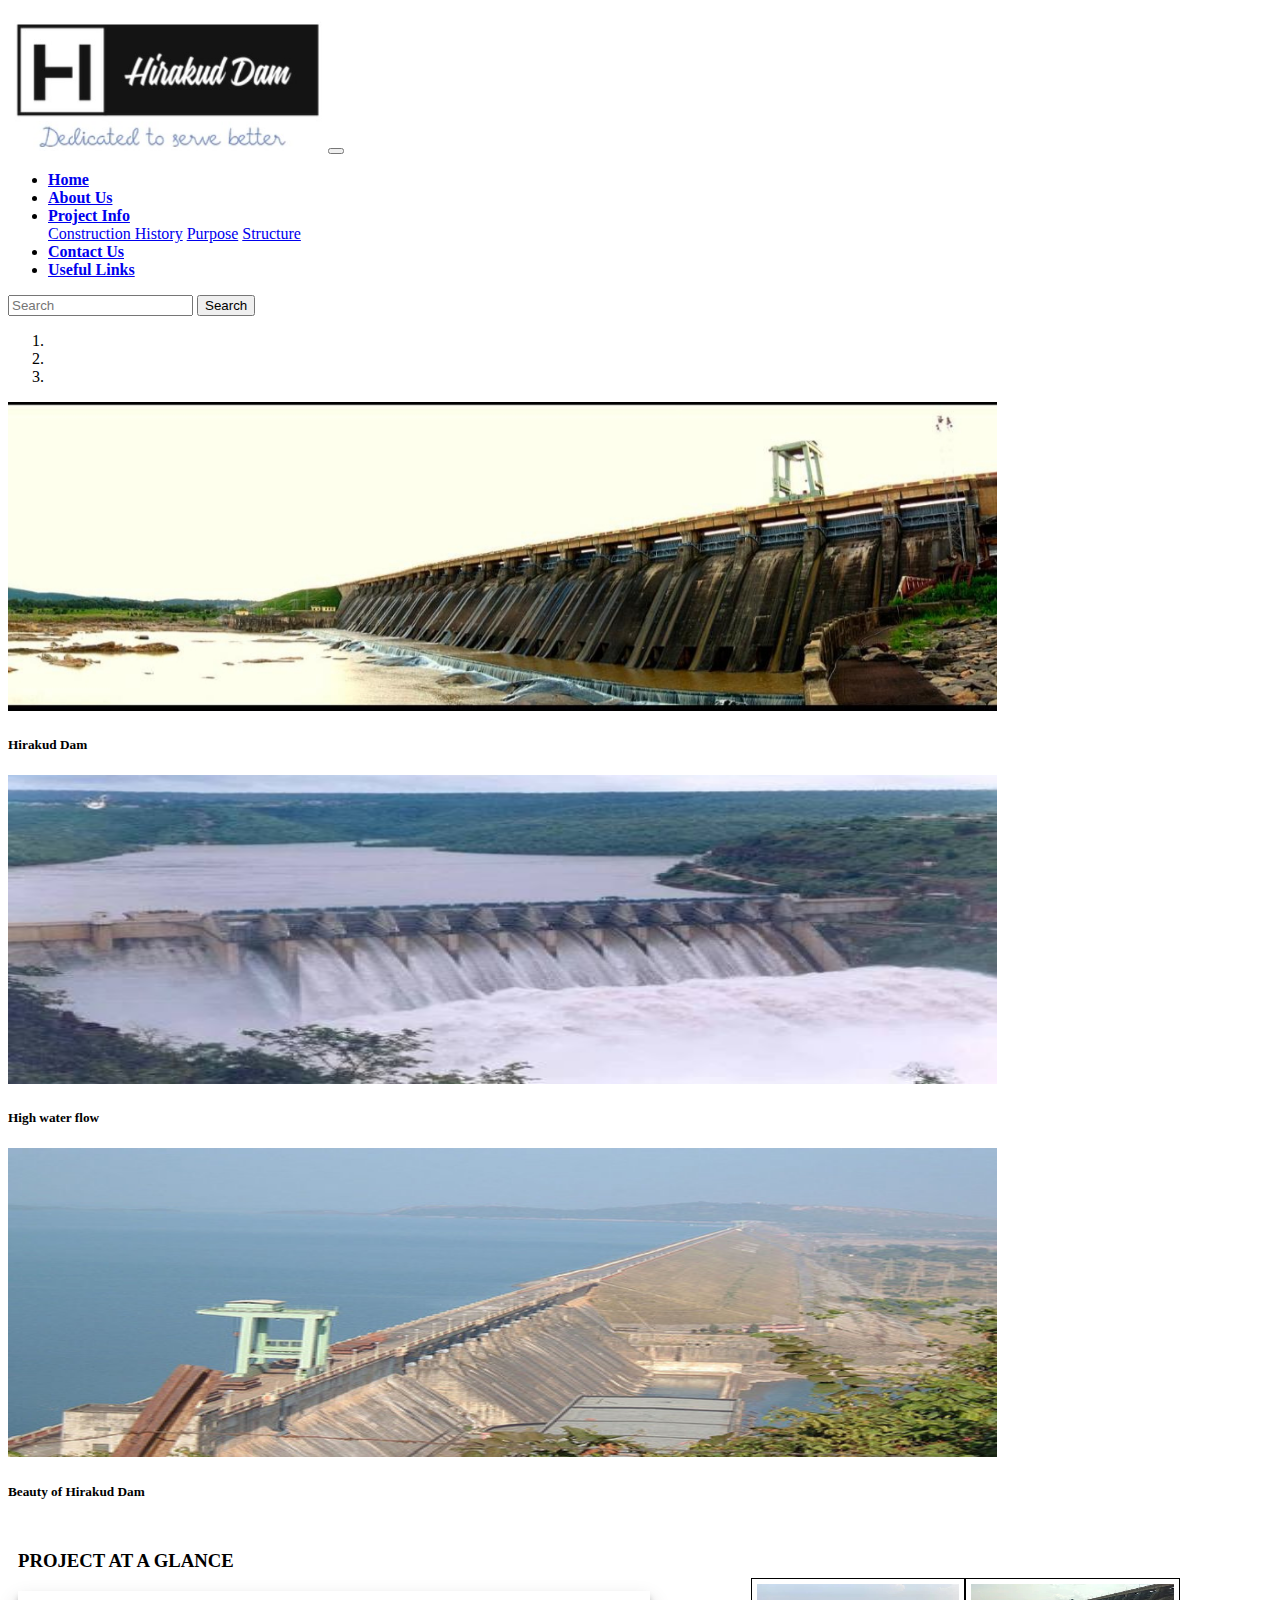
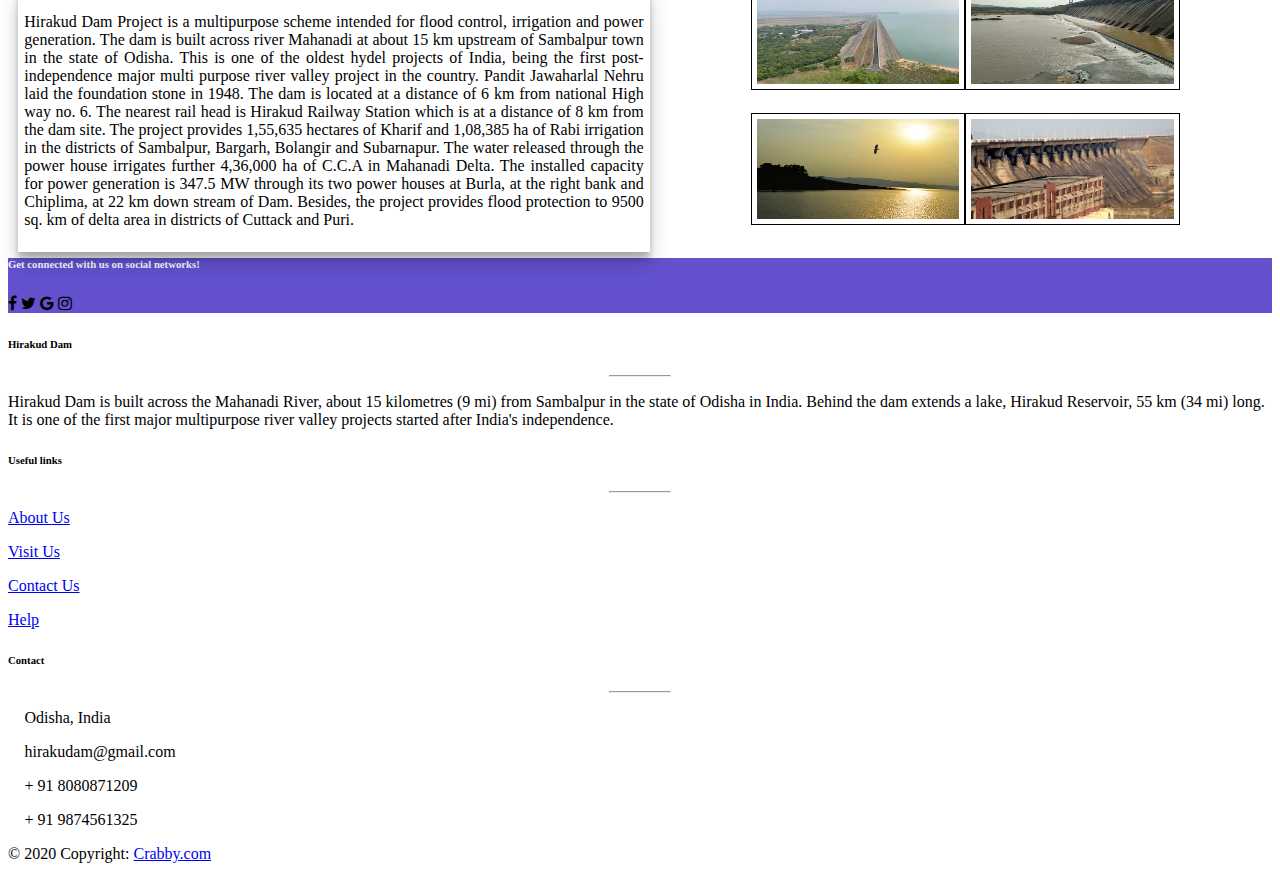
<file: index.html>
<!DOCTYPE html>
 <html lang="en">
    <head>
        <meta charset="UTF-8">
        <meta name="viewport" content="width=device-width, initial-scale=1.0">
        <title>Final Project</title>
        <link rel="stylesheet" href="css/style.css">
        <link rel="stylesheet" href="https://stackpath.bootstrapcdn.com/bootstrap/4.5.0/css/bootstrap.min.css" integrity="sha384-9aIt2nRpC12Uk9gS9baDl411NQApFmC26EwAOH8WgZl5MYYxFfc+NcPb1dKGj7Sk" crossorigin="anonymous">
        <script src="https://code.jquery.com/jquery-3.5.1.slim.min.js" integrity="sha384-DfXdz2htPH0lsSSs5nCTpuj/zy4C+OGpamoFVy38MVBnE+IbbVYUew+OrCXaRkfj" crossorigin="anonymous"></script>
        <script src="https://cdn.jsdelivr.net/npm/popper.js@1.16.0/dist/umd/popper.min.js" integrity="sha384-Q6E9RHvbIyZFJoft+2mJbHaEWldlvI9IOYy5n3zV9zzTtmI3UksdQRVvoxMfooAo" crossorigin="anonymous"></script>
        <script src="https://stackpath.bootstrapcdn.com/bootstrap/4.5.0/js/bootstrap.min.js" integrity="sha384-OgVRvuATP1z7JjHLkuOU7Xw704+h835Lr+6QL9UvYjZE3Ipu6Tp75j7Bh/kR0JKI" crossorigin="anonymous"></script>
        <link rel="stylesheet" href="https://stackpath.bootstrapcdn.com/font-awesome/4.7.0/css/font-awesome.min.css" integrity="sha384-wvfXpqpZZVQGK6TAh5PVlGOfQNHSoD2xbE+QkPxCAFlNEevoEH3Sl0sibVcOQVnN" crossorigin="anonymous">
        <link rel="stylesheet" href="https://cdnjs.cloudflare.com/ajax/libs/font-awesome/4.7.0/css/font-awesome.min.css"> 
        

    <body>    
    <!--     Navigation Bar  -->

        <header id="nav-bar">
            <nav class="navbar fixed-top navbar-expand-lg navbar-dark bg-dark">
            <a class="navbar-brand" href="#"><img src="Images/Logo.jpg " width="50%"/></a>
            <button class="navbar-toggler" type="button" data-toggle="collapse" data-target="#navbarSupportedContent" aria-controls="navbarSupportedContent" aria-expanded="false" aria-label="Toggle navigation">
            <span class="navbar-toggler-icon"></span>
            </button>

            <div class="collapse navbar-collapse" id="navbarSupportedContent">
            <ul class="navbar-nav mr-auto">
            <li class="nav-item active">
                <a class="nav-link" href="index.html">Home <span class="sr-only">(current)</span></a>
            </li>
            <li class="nav-item">
                <a class="nav-link" href="AboutUs.html">About Us</a>
            </li>
            <li class="nav-item dropdown">
                <a class="nav-link dropdown-toggle" href="#" id="navbarDropdown" role="button" data-toggle="dropdown" aria-haspopup="true" aria-expanded="false">
                Project Info
                </a>
                <div class="dropdown-menu" aria-labelledby="navbarDropdown">
                <a class="dropdown-item" href="construction.html">Construction History</a>
                <a class="dropdown-item" href="purpose.html">Purpose</a>
                <a class="dropdown-item" href="structure.html">Structure</a>

                </div>
            </li>
            <li class="nav-item">
                  <a class="nav-link" href="Contact Us.html">Contact Us</a>
            </li>
             <li class="nav-item">
                  <a class="nav-link" href="links.html">Useful Links</a>
            </li>
            </ul>
            <form class="form-inline my-2 my-lg-0">
            <input class="form-control mr-sm-2" type="search" placeholder="Search" aria-label="Search">
            <button class="btn btn-outline-success my-2 my-sm-0" type="submit">Search</button>
            </form>
        </div>
        </nav>
        </header>

        <section id="images">
        <!-- Slider-->
        <div id="slider">
            <div id="headerSlide" class="carousel slide" data-ride="carousel">
                <ol class="carousel-indicators">
                    <li data-target="#headerSlide" data-slide-to="0" class="active"></li>
                    <li data-target="#headerSlide" data-slide-to="1"></li>
                    <li data-target="#headerSlide" data-slide-to="2"></li>
                </ol>
                <div class="carousel-inner">
                    <div class="carousel-item active">
                    <img src="Images/3.jpeg" class="d-block w-100" alt="Hirakud Dam">
                    <div class="carousel-caption d-none d-md-block">
                        <h5>Hirakud Dam</h5>
                       
                    </div>
                    </div>
                    <div class="carousel-item">
                    <img src="Images/2.jpeg" class="d-block w-100" alt="Hirakud Dam front side">
                    <div class="carousel-caption d-none d-md-block">
                        <h5> High water flow</h5>
   
                    </div>
                    </div>
                    <div class="carousel-item">
                    <img src="Images/1.jpeg" class="d-block w-100" alt="Hirakud Dam">
                    <div class="carousel-caption d-none d-md-block">
                        <h5>Beauty of Hirakud Dam</h5>
                     
                    </div>
                    </div>
                </div>
                <a class="carousel-control-prev" href="#headerSlide" role="button" data-slide="prev">
                    <span class="carousel-control-prev-icon" aria-hidden="true"></span>
                    <span class="sr-only">Previous</span>
                </a>
                <a class="carousel-control-next" href="#headerSlide" role="button" data-slide="next">
                    <span class="carousel-control-next-icon" aria-hidden="true"></span>
                    <span class="sr-only">Next</span>
                </a>
                </div>
        </div>
        </section>
        <section id="left">
            <h3>PROJECT AT A GLANCE</h3>
            <div class="para">
            <p style="text-align: justify;" >
                  Hirakud Dam Project is a multipurpose scheme intended for flood control, irrigation and power generation. The dam is built across river Mahanadi at about 15 km upstream of Sambalpur town in the state of Odisha. This is one of the oldest hydel projects of India, being the first post-independence major multi purpose river valley project in the country. Pandit Jawaharlal Nehru laid the foundation stone in 1948. The dam is located at a distance of 6 km from national High way no. 6. The nearest rail head is Hirakud Railway Station which is at a distance of 8 km from the dam site.
    
                  The project provides 1,55,635 hectares of Kharif and 1,08,385 ha of Rabi irrigation in the districts of Sambalpur, Bargarh, Bolangir and Subarnapur. The water released through the power house irrigates further 4,36,000 ha of C.C.A in Mahanadi Delta. The installed capacity for power generation is 347.5 MW through its two power houses at Burla, at the right bank and Chiplima, at 22 km down stream of Dam. Besides, the project provides flood protection to 9500 sq. km of delta area in districts of Cuttack and Puri.
            </p>
            </div>

        </section>
        <section id="right">
        <div id="slider2">
        <img class="scale" src="Images/One.jpeg"alt="Dam"/>
        <div id="align">
        <img class="scale" src="Images/Two.jpeg"alt="Dam"/>
        <img class="scale" src="Images/Three.jpeg"alt="Dam"/>
        <img class="scale" src="Images/Four.jpeg"alt="Dam"/>
        </div>
        </section>
        
       <!-- Footer -->
<footer class="page-footer font-small unique-color-dark">

  <div style="background-color: #6351ce;">
    <div class="container">

      <!-- Grid row-->
      <div class="row py-4 d-flex align-items-center">

        <!-- Grid column -->
        <div class="col-md-6 col-lg-5 text-center text-md-left mb-4 mb-md-0">
          <h6 class="mb-0">Get connected with us on social networks!</h6>
        </div>
        <!-- Grid column -->

        <!-- Grid column -->
        <div class="col-md-6 col-lg-7 text-center text-md-right">

          <!-- Facebook -->
          <a class="fb-ic">
            <i class="fa fa-facebook-f white-text mr-4"> </i>
          </a>
          <!-- Twitter -->
          <a class="tw-ic">
            <i class="fa fa-twitter white-text mr-4"> </i>
          </a>
          <!-- Google +-->
          <a class="g-ic">
            <i class="fa fa-google white-text mr-4"> </i>
          </a>
        
          <!--Instagram-->
          <a class="ins-ic">
            <i class="fa fa-instagram white-text"> </i>
          </a>

        </div>
        <!-- Grid column -->

      </div>
      <!-- Grid row-->

    </div>
  </div>

  <!-- Footer Links -->
  <div class="container text-center text-md-left mt-5">

    <!-- Grid row -->
    <div class="row mt-3">

      <!-- Grid column -->
      <div class="col-md-3 col-lg-4 col-xl-3 mx-auto mb-4">

        <!-- Content -->
        <h6 class="text-uppercase font-weight-bold">Hirakud Dam</h6>
        <hr class="deep-purple accent-2 mb-4 mt-0 d-inline-block mx-auto" style="width: 60px;">
        <p>Hirakud Dam is built across the Mahanadi River, about 15 kilometres (9 mi) from Sambalpur in the state of Odisha in India. Behind the dam extends a lake, Hirakud Reservoir, 55 km (34 mi) long. It is one of the first major multipurpose river valley projects started after India's independence.</p>

      </div>
      <!-- Grid column -->

      <!-- Grid column -->
   
      <!-- Grid column -->

      <!-- Grid column -->
      <div class="col-md-3 col-lg-2 col-xl-2 mx-auto mb-4">

        <!-- Links -->
        <h6 class="text-uppercase font-weight-bold">Useful links</h6>
        <hr class="deep-purple accent-2 mb-4 mt-0 d-inline-block mx-auto" style="width: 60px;">
        <p>
          <a href="AboutUs.html">About Us</a>
        </p>
        <p>
          <a href="index.html">Visit Us</a>
        </p>
        <p>
          <a href="Contact Us.html">Contact Us</a>
        </p>
        <p>
          <a href="#!">Help</a>
        </p>

      </div>
      <!-- Grid column -->

      <!-- Grid column -->
      <div class="col-md-4 col-lg-3 col-xl-3 mx-auto mb-md-0 mb-4">

        <!-- Links -->
        <h6 class="text-uppercase font-weight-bold">Contact</h6>
        <hr class="deep-purple accent-2 mb-4 mt-0 d-inline-block mx-auto" style="width: 60px;">
        <p>
          <i class="fas fa-home mr-3"></i> Odisha, India</p>
        <p>
          <i class="fas fa-envelope mr-3"></i> hirakudam@gmail.com</p>
        <p>
          <i class="fas fa-phone mr-3"></i> + 91 8080871209</p>
        <p>
          <i class="fas fa-print mr-3"></i> + 91 9874561325</p>

      </div>
      <!-- Grid column -->

    </div>
    <!-- Grid row -->

  </div>
  <!-- Footer Links -->

  <!-- Copyright -->
  <div class="footer-copyright text-center py-3">© 2020 Copyright:
    <a href="#"> Crabby.com</a>
  </div>
  <!-- Copyright -->

</footer>
<!-- Footer -->
    </body>
   
</html>
</file>
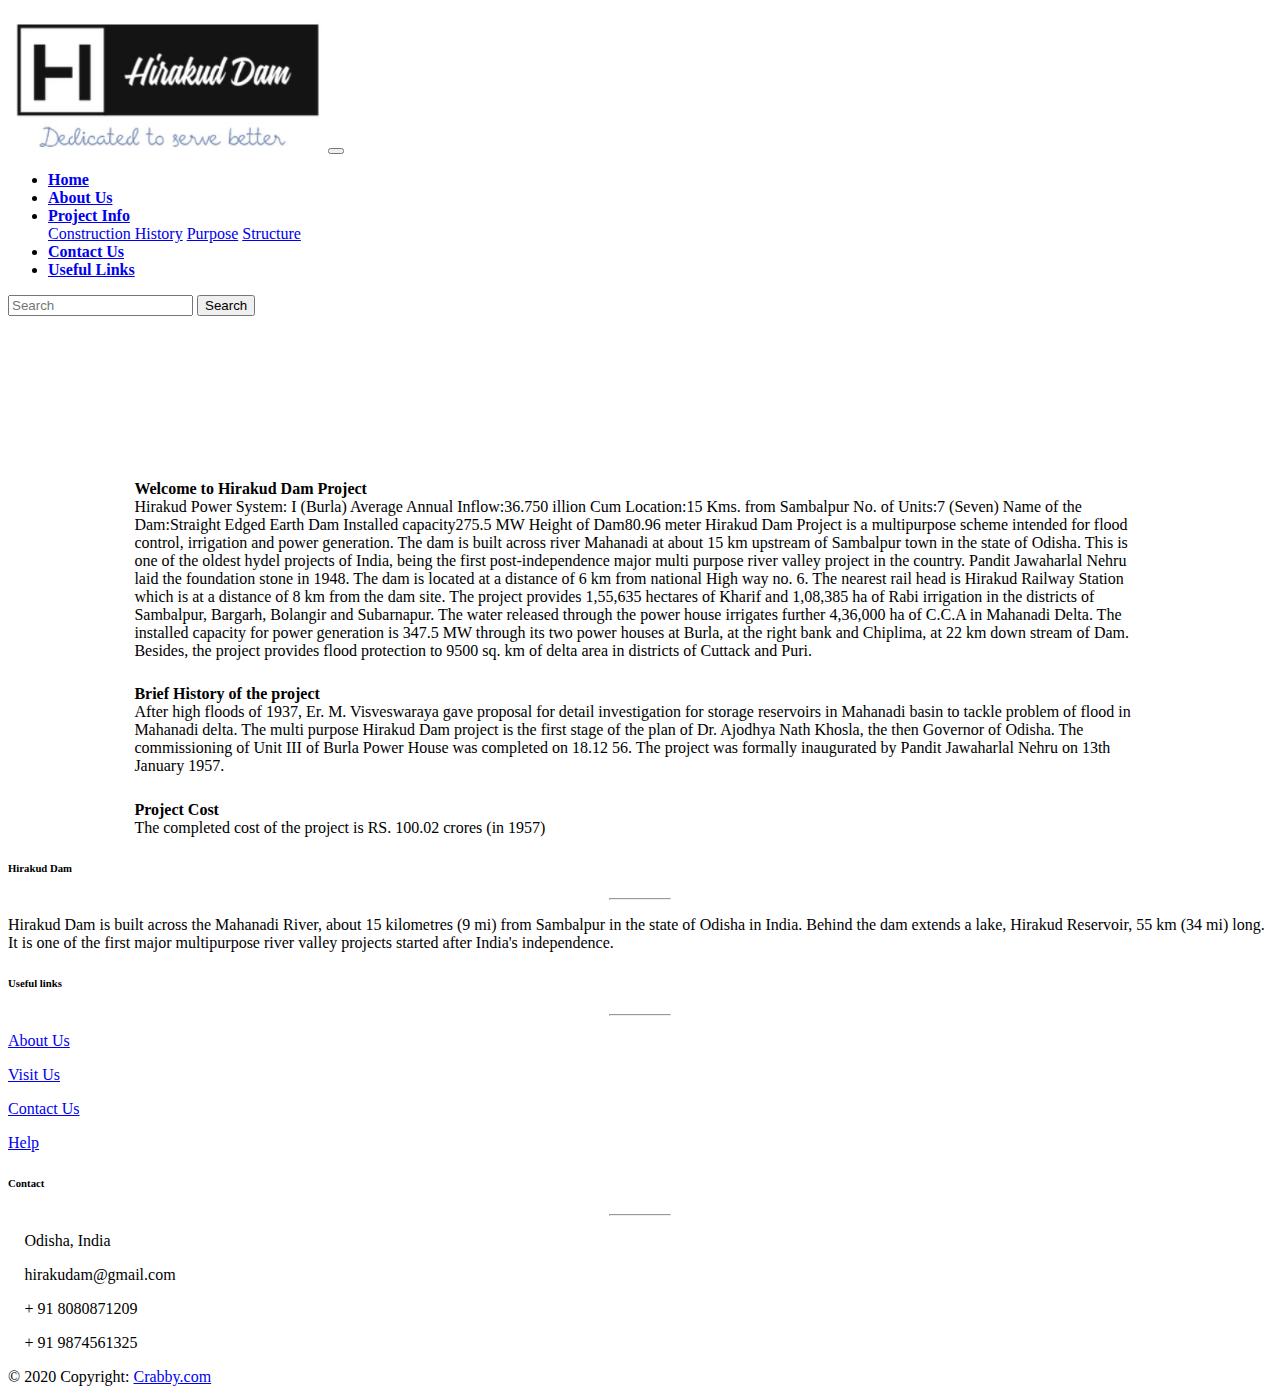
<file: AboutUs.html>
<!DOCTYPE html>
 <html lang="en">
    <head>
        <meta charset="UTF-8">
        <meta name="viewport" content="width=device-width, initial-scale=1.0">
        <title>Final Project</title>
        <link rel="stylesheet" href="css/style.css">
        <link rel="stylesheet" href="https://stackpath.bootstrapcdn.com/bootstrap/4.5.0/css/bootstrap.min.css" integrity="sha384-9aIt2nRpC12Uk9gS9baDl411NQApFmC26EwAOH8WgZl5MYYxFfc+NcPb1dKGj7Sk" crossorigin="anonymous">
        <script src="https://code.jquery.com/jquery-3.5.1.slim.min.js" integrity="sha384-DfXdz2htPH0lsSSs5nCTpuj/zy4C+OGpamoFVy38MVBnE+IbbVYUew+OrCXaRkfj" crossorigin="anonymous"></script>
        <script src="https://cdn.jsdelivr.net/npm/popper.js@1.16.0/dist/umd/popper.min.js" integrity="sha384-Q6E9RHvbIyZFJoft+2mJbHaEWldlvI9IOYy5n3zV9zzTtmI3UksdQRVvoxMfooAo" crossorigin="anonymous"></script>
        <script src="https://stackpath.bootstrapcdn.com/bootstrap/4.5.0/js/bootstrap.min.js" integrity="sha384-OgVRvuATP1z7JjHLkuOU7Xw704+h835Lr+6QL9UvYjZE3Ipu6Tp75j7Bh/kR0JKI" crossorigin="anonymous"></script>
        <link rel="stylesheet" href="https://stackpath.bootstrapcdn.com/font-awesome/4.7.0/css/font-awesome.min.css" integrity="sha384-wvfXpqpZZVQGK6TAh5PVlGOfQNHSoD2xbE+QkPxCAFlNEevoEH3Sl0sibVcOQVnN" crossorigin="anonymous">
        <link rel="stylesheet" href="https://cdnjs.cloudflare.com/ajax/libs/font-awesome/4.7.0/css/font-awesome.min.css">
      
    <body>    
    <!--     Navigation Bar  -->

        <header id="nav-bar">
            <nav class="navbar fixed-top navbar-expand-lg navbar-dark bg-dark">
            <a class="navbar-brand" href="#"><img src="Images/Logo.jpg " width="50%"/></a>
            <button class="navbar-toggler" type="button" data-toggle="collapse" data-target="#navbarSupportedContent" aria-controls="navbarSupportedContent" aria-expanded="false" aria-label="Toggle navigation">
            <span class="navbar-toggler-icon"></span>
            </button>

            <div class="collapse navbar-collapse" id="navbarSupportedContent">
            <ul class="navbar-nav mr-auto">
            <li class="nav-item ">
                <a class="nav-link" href="index.html">Home </a>
            </li>
            <li class="nav-item">
                <a class="nav-link active" href="AboutUs.html">About Us</a>
            </li>
            <li class="nav-item  dropdown">
                <a class="nav-link dropdown-toggle" href="#" id="navbarDropdown" role="button" data-toggle="dropdown" aria-haspopup="true" aria-expanded="false">
                Project Info
                </a>
                <div class="dropdown-menu" aria-labelledby="navbarDropdown">
                <a class="dropdown-item" href="construction.html">Construction History</a>
                <a class="dropdown-item" href="purpose.html">Purpose</a>
                <a class="dropdown-item" href="structure.html">Structure</a>

                </div>
            </li>
            <li class="nav-item">
                  <a class="nav-link" href="Contact Us.html">Contact Us</a>
            </li>
             <li class="nav-item">
                  <a class="nav-link " href="links.html">Useful Links</a>
            </li>
            </ul>
            <form class="form-inline my-2 my-lg-0">
            <input class="form-control mr-sm-2" type="search" placeholder="Search" aria-label="Search">
            <button class="btn btn-outline-success my-2 my-sm-0" type="submit">Search</button>
            </form>
        </div>
        </nav>
        </header>
        
        <p id="ali" >
            <b>Welcome to Hirakud Dam Project</b><br>
            Hirakud Power System: I (Burla)
            Average Annual Inflow:36.750 illion Cum
            Location:15 Kms. from Sambalpur
            No. of Units:7 (Seven)
            Name of the Dam:Straight Edged Earth Dam 
            Installed capacity275.5 MW
            Height of Dam80.96 meter
            Hirakud Dam Project is a multipurpose scheme intended for flood control, irrigation and power generation. The dam is built across river Mahanadi at about 15 km upstream of Sambalpur town in the state of Odisha. This is one of the oldest hydel projects of India, being the first post-independence major multi purpose river valley project in the country. Pandit Jawaharlal Nehru laid the foundation stone in 1948. The dam is located at a distance of 6 km from national High way no. 6. The nearest rail head is Hirakud Railway Station which is at a distance of 8 km from the dam site.

            The project provides 1,55,635 hectares of Kharif and 1,08,385 ha of Rabi irrigation in the districts of Sambalpur, Bargarh, Bolangir and Subarnapur. The water released through the power house irrigates further 4,36,000 ha of C.C.A in Mahanadi Delta. The installed capacity for power generation is 347.5 MW through its two power houses at Burla, at the right bank and Chiplima, at 22 km down stream of Dam. Besides, the project provides flood protection to 9500 sq. km of delta area in districts of Cuttack and Puri.
            </p>
            <p id="allli">
            <b>Brief History of the project</b><br>

            After high floods of 1937, Er. M. Visveswaraya gave proposal for detail investigation for storage reservoirs in Mahanadi basin to tackle problem of flood in Mahanadi delta. The multi purpose Hirakud Dam project is the first stage of the plan of Dr. Ajodhya Nath Khosla, the then Governor of Odisha. The commissioning of Unit III of Burla Power House was completed on 18.12 56. The project was formally inaugurated by Pandit Jawaharlal Nehru on 13th January 1957.
            </p>

            <p id="alli">
            <b>Project Cost</b><br>
            The completed cost of the project is RS. 100.02 crores (in 1957)
        </p>
       
        <!-- Footer Links -->
  <div class="container text-center text-md-left mt-5">

    <!-- Grid row -->
    <div class="row mt-3">

      <!-- Grid column -->
      <div class="col-md-3 col-lg-4 col-xl-3 mx-auto mb-4">

        <!-- Content -->
        <h6 class="text-uppercase font-weight-bold">Hirakud Dam</h6>
        <hr class="deep-purple accent-2 mb-4 mt-0 d-inline-block mx-auto" style="width: 60px;">
        <p>Hirakud Dam is built across the Mahanadi River, about 15 kilometres (9 mi) from Sambalpur in the state of Odisha in India. Behind the dam extends a lake, Hirakud Reservoir, 55 km (34 mi) long. It is one of the first major multipurpose river valley projects started after India's independence.</p>

      </div>
      <!-- Grid column -->

      <!-- Grid column -->
   
      <!-- Grid column -->

      <!-- Grid column -->
      <div class="col-md-3 col-lg-2 col-xl-2 mx-auto mb-4">

        <!-- Links -->
        <h6 class="text-uppercase font-weight-bold">Useful links</h6>
        <hr class="deep-purple accent-2 mb-4 mt-0 d-inline-block mx-auto" style="width: 60px;">
        <p>
          <a href="#!">About Us</a>
        </p>
        <p>
          <a href="index.html">Visit Us</a>
        </p>
        <p>
          <a href="Contact Us.html">Contact Us</a>
        </p>
        <p>
          <a href="#!">Help</a>
        </p>

      </div>
      <!-- Grid column -->

      <!-- Grid column -->
      <div class="col-md-4 col-lg-3 col-xl-3 mx-auto mb-md-0 mb-4">

        <!-- Links -->
        <h6 class="text-uppercase font-weight-bold">Contact</h6>
        <hr class="deep-purple accent-2 mb-4 mt-0 d-inline-block mx-auto" style="width: 60px;">
        <p>
          <i class="fas fa-home mr-3"></i> Odisha, India</p>
        <p>
          <i class="fas fa-envelope mr-3"></i> hirakudam@gmail.com</p>
        <p>
          <i class="fas fa-phone mr-3"></i> + 91 8080871209</p>
        <p>
          <i class="fas fa-print mr-3"></i> + 91 9874561325</p>

      </div>
      <!-- Grid column -->

    </div>
    <!-- Grid row -->

  </div>
  <!-- Footer Links -->

  <!-- Copyright -->
  <div class="footer-copyright text-center py-3">© 2020 Copyright:
    <a href="#"> Crabby.com</a>
  </div>
  <!-- Copyright -->

</footer>
<!-- Footer -->
    </body>
   </html>
</file>
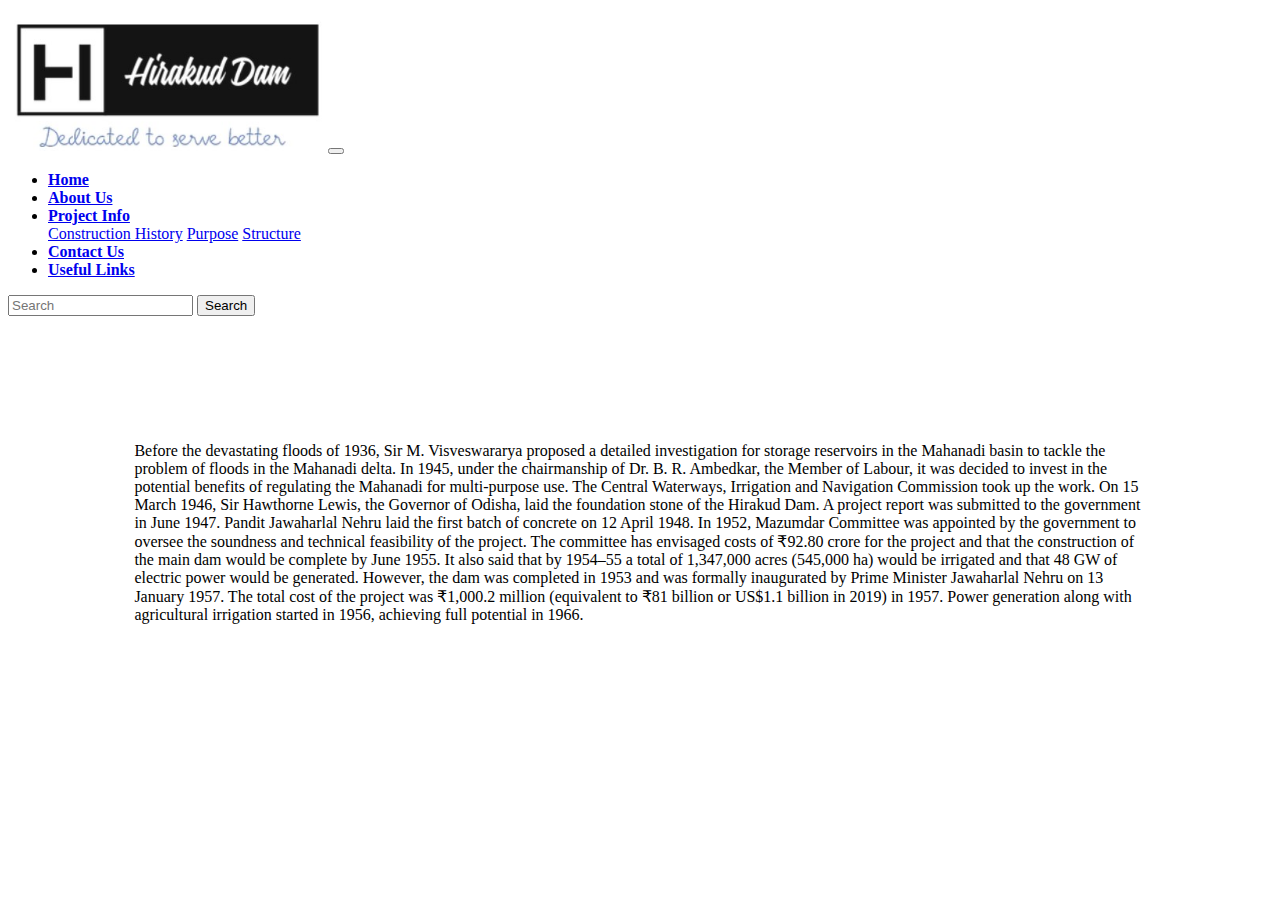
<file: construction.html>
<!DOCTYPE html>
 <html lang="en">
    <head>
        <meta charset="UTF-8">
        <meta name="viewport" content="width=device-width, initial-scale=1.0">
        <title>Final Project</title>
        <link rel="stylesheet" href="css/style.css">
        <link rel="stylesheet" href="https://stackpath.bootstrapcdn.com/bootstrap/4.5.0/css/bootstrap.min.css" integrity="sha384-9aIt2nRpC12Uk9gS9baDl411NQApFmC26EwAOH8WgZl5MYYxFfc+NcPb1dKGj7Sk" crossorigin="anonymous">
        <script src="https://code.jquery.com/jquery-3.5.1.slim.min.js" integrity="sha384-DfXdz2htPH0lsSSs5nCTpuj/zy4C+OGpamoFVy38MVBnE+IbbVYUew+OrCXaRkfj" crossorigin="anonymous"></script>
        <script src="https://cdn.jsdelivr.net/npm/popper.js@1.16.0/dist/umd/popper.min.js" integrity="sha384-Q6E9RHvbIyZFJoft+2mJbHaEWldlvI9IOYy5n3zV9zzTtmI3UksdQRVvoxMfooAo" crossorigin="anonymous"></script>
        <script src="https://stackpath.bootstrapcdn.com/bootstrap/4.5.0/js/bootstrap.min.js" integrity="sha384-OgVRvuATP1z7JjHLkuOU7Xw704+h835Lr+6QL9UvYjZE3Ipu6Tp75j7Bh/kR0JKI" crossorigin="anonymous"></script>
        <link rel="stylesheet" href="https://stackpath.bootstrapcdn.com/font-awesome/4.7.0/css/font-awesome.min.css" integrity="sha384-wvfXpqpZZVQGK6TAh5PVlGOfQNHSoD2xbE+QkPxCAFlNEevoEH3Sl0sibVcOQVnN" crossorigin="anonymous">
        <link rel="stylesheet" href="https://cdnjs.cloudflare.com/ajax/libs/font-awesome/4.7.0/css/font-awesome.min.css"> 
     
    <body>    
    <!--     Navigation Bar  -->

        <header id="nav-bar">
            <nav class="navbar sticky-top navbar-expand-lg navbar-dark bg-dark">
            <a class="navbar-brand" href="#"><img src="Images/Logo.jpg " width="50%"/></a>
            <button class="navbar-toggler" type="button" data-toggle="collapse" data-target="#navbarSupportedContent" aria-controls="navbarSupportedContent" aria-expanded="false" aria-label="Toggle navigation">
            <span class="navbar-toggler-icon"></span>
            </button>

            <div class="collapse navbar-collapse" id="navbarSupportedContent">
            <ul class="navbar-nav mr-auto">
            <li class="nav-item ">
                <a class="nav-link" href="index.html">Home </a>
            </li>
            <li class="nav-item">
                <a class="nav-link" href="AboutUs.html">About Us</a>
            </li>
            <li class="nav-item active dropdown">
                <a class="nav-link dropdown-toggle" href="#" id="navbarDropdown" role="button" data-toggle="dropdown" aria-haspopup="true" aria-expanded="false">
                Project Info
                </a>
                <div class="dropdown-menu" aria-labelledby="navbarDropdown">
                <a class="dropdown-item" href="construction.html">Construction History</a>
                <a class="dropdown-item" href="purpose.html">Purpose</a>
                <a class="dropdown-item" href="structure.html">Structure</a>

                </div>
            </li>
            <li class="nav-item">
                  <a class="nav-link" href="Contact Us.html">Contact Us</a>
            </li>
             <li class="nav-item">
                  <a class="nav-link" href="links.html">Useful Links</a>
            </li>
            </ul>
            <form class="form-inline my-2 my-lg-0">
            <input class="form-control mr-sm-2" type="search" placeholder="Search" aria-label="Search">
            <button class="btn btn-outline-success my-2 my-sm-0" type="submit">Search</button>
            </form>
        </div>
        </nav>
        </header>
        <p id="cen">
        Before the devastating floods of 1936, Sir M. Visveswararya proposed a detailed investigation for storage reservoirs in the Mahanadi basin to tackle the problem of floods in the Mahanadi delta. In 1945, under the chairmanship of Dr. B. R. Ambedkar, the Member of Labour, it was decided to invest in the potential benefits of regulating the Mahanadi for multi-purpose use. The Central Waterways, Irrigation and Navigation Commission took up the work. On 15 March 1946, Sir Hawthorne Lewis, the Governor of Odisha, laid the foundation stone of the Hirakud Dam. A project report was submitted to the government in June 1947. Pandit Jawaharlal Nehru laid the first batch of concrete on 12 April 1948.

        In 1952, Mazumdar Committee was appointed by the government to oversee the soundness and technical feasibility of the project. The committee has envisaged costs of ₹92.80 crore for the project and that the construction of the main dam would be complete by June 1955. It also said that by 1954–55 a total of 1,347,000 acres (545,000 ha) would be irrigated and that 48 GW of electric power would be generated. However, the dam was completed in 1953 and was formally inaugurated by Prime Minister Jawaharlal Nehru on 13 January 1957. The total cost of the project was ₹1,000.2 million (equivalent to ₹81 billion or US$1.1 billion in 2019) in 1957. Power generation along with agricultural irrigation started in 1956, achieving full potential in 1966.
        
        </p>
    </body>
   </html>
</file>
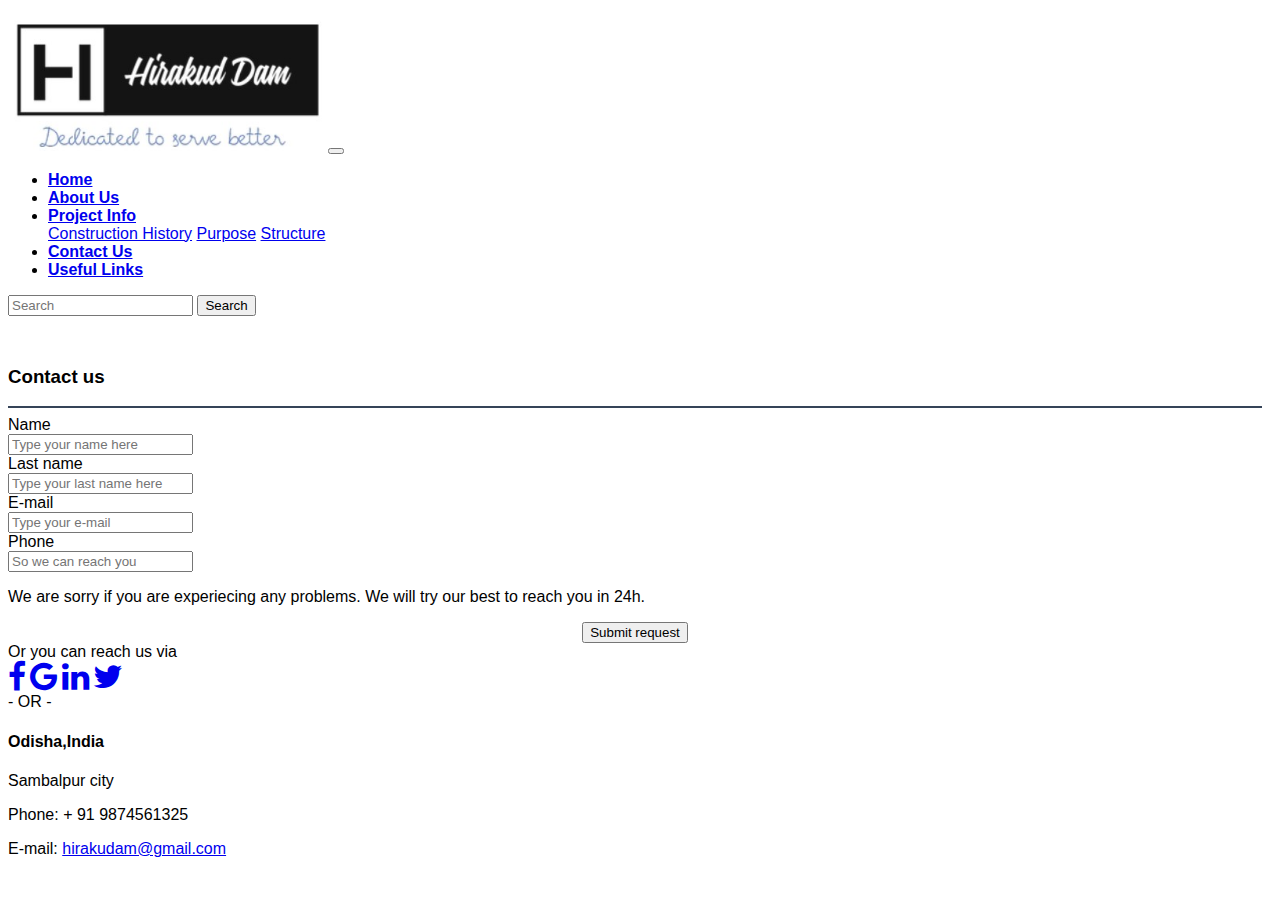
<file: Contact Us.html>
<!DOCTYPE html>
 <html lang="en">
    <head>
        <meta charset="UTF-8">
        <meta name="viewport" content="width=device-width, initial-scale=1.0">
        <title>Final Project</title>
        <link rel="stylesheet" href="css/style.css">
        <link rel="stylesheet" href="https://stackpath.bootstrapcdn.com/bootstrap/4.5.0/css/bootstrap.min.css" integrity="sha384-9aIt2nRpC12Uk9gS9baDl411NQApFmC26EwAOH8WgZl5MYYxFfc+NcPb1dKGj7Sk" crossorigin="anonymous">
        <script src="https://code.jquery.com/jquery-3.5.1.slim.min.js" integrity="sha384-DfXdz2htPH0lsSSs5nCTpuj/zy4C+OGpamoFVy38MVBnE+IbbVYUew+OrCXaRkfj" crossorigin="anonymous"></script>
        <script src="https://cdn.jsdelivr.net/npm/popper.js@1.16.0/dist/umd/popper.min.js" integrity="sha384-Q6E9RHvbIyZFJoft+2mJbHaEWldlvI9IOYy5n3zV9zzTtmI3UksdQRVvoxMfooAo" crossorigin="anonymous"></script>
        <script src="https://stackpath.bootstrapcdn.com/bootstrap/4.5.0/js/bootstrap.min.js" integrity="sha384-OgVRvuATP1z7JjHLkuOU7Xw704+h835Lr+6QL9UvYjZE3Ipu6Tp75j7Bh/kR0JKI" crossorigin="anonymous"></script>
        <link rel="stylesheet" href="https://stackpath.bootstrapcdn.com/font-awesome/4.7.0/css/font-awesome.min.css" integrity="sha384-wvfXpqpZZVQGK6TAh5PVlGOfQNHSoD2xbE+QkPxCAFlNEevoEH3Sl0sibVcOQVnN" crossorigin="anonymous">
        <link rel="stylesheet" href="https://cdnjs.cloudflare.com/ajax/libs/font-awesome/4.7.0/css/font-awesome.min.css">
          <style> 
            body {
                font-family: 'PT Sans', sans-serif;
            }

            .container-fluid {
                background: url("http://prepbootstrap.com/Content/images/shared/misc/contact-us.png");
                background-repeat: no-repeat;
                background-size: cover;
                min-height: 100%;
            }

            hr {
                border: 1px solid #354458;
            }

            .panel {
                margin-top: 50px;
                margin-right: 10px;
            }

            .col-md-8 > button {
                display: block;
                margin: auto;
            }

            .social > a {
                width: 100%;
            }
        </style>
    </head>
    <body>

        
        <header id="nav-bar">
            <nav class="navbar sticky-top navbar-expand-lg navbar-dark bg-dark">
            <a class="navbar-brand" href="#"><img src="Images/Logo.jpg " width="50%"/></a>
            <button class="navbar-toggler" type="button" data-toggle="collapse" data-target="#navbarSupportedContent" aria-controls="navbarSupportedContent" aria-expanded="false" aria-label="Toggle navigation">
            <span class="navbar-toggler-icon"></span>
            </button>

            <div class="collapse navbar-collapse" id="navbarSupportedContent">
            <ul class="navbar-nav mr-auto">
            <li class="nav-item ">
                <a class="nav-link" href="index.html">Home </a>
            </li>
            <li class="nav-item">
                <a class="nav-link" href="AboutUs.html">About Us</a>
            </li>
            <li class="nav-item dropdown">
                <a class="nav-link dropdown-toggle" href="#" id="navbarDropdown" role="button" data-toggle="dropdown" aria-haspopup="true" aria-expanded="false">
                Project Info
                </a>
                <div class="dropdown-menu" aria-labelledby="navbarDropdown">
                <a class="dropdown-item" href="construction.html">Construction History</a>
                <a class="dropdown-item" href="purpose.html">Purpose</a>
                <a class="dropdown-item" href="structure.html">Structure</a>

                </div>
            </li>
            <li class="nav-item active">
                  <a class="nav-link" href="Contact Us.html">Contact Us<span class="sr-only">(current)</span></a>
            </li>
             <li class="nav-item">
                  <a class="nav-link" href="links.html">Useful Links</a>
            </li>
            </ul>
            <form class="form-inline my-2 my-lg-0">
            <input class="form-control mr-sm-2" type="search" placeholder="Search" aria-label="Search">
            <button class="btn btn-outline-success my-2 my-sm-0" type="submit">Search</button>
            </form>
        </div>
        </nav>
        </header>

        <div class="container-fluid">
            <div class="container">
                <div class="row">
                    <div class="col-md-8 col-md-offset-4">
                        <div class="panel panel-default">
                            <div class="panel-heading">
                                <h3 class="text-center">Contact us</h3>
                                <hr>
                            </div>
                            <div class="panel-body">
                                <div class="row">
                                    <div class="col-md-6">
                                        <form>
                                            <div class="form-group row">
                                                <div class="col-md-4">
                                                    <label for="name">Name</label>
                                                </div>
                                                <div class="col-md-8">
                                                    <input type="text" id="name" class="form-control" placeholder="Type your name here">
                                                </div>
                                            </div>
                                            <div class="form-group row">
                                                <div class="col-md-4">
                                                    <label for="lastName">Last name</label>
                                                </div>
                                                <div class="col-md-8">
                                                    <input type="text" id="lastName" class="form-control" placeholder="Type your last name here">
                                                </div>
                                            </div>
                                            <div class="form-group row">
                                                <div class="col-md-4">
                                                    <label for="email">E-mail</label>
                                                </div>
                                                <div class="col-md-8">
                                                    <input type="text" id="email" class="form-control" placeholder="Type your e-mail">
                                                </div>
                                            </div>
                                            <div class="form-group row">
                                                <div class="col-md-4">
                                                    <label for="phone">Phone</label>
                                                </div>
                                                <div class="col-md-8">
                                                    <input type="text" id="phone" class="form-control" placeholder="So we can reach you">
                                                </div>
                                            </div>
                                            <div class="form-group row">
                                                <p class="text-center">We are sorry if you are experiecing any problems. We will try our best to reach you in 24h. </p>
                                            </div>
                                            <div class="form-group row">
                                                <div class="col-md-4">
                                                </div>
                                                <div class="col-md-8">
                                                    <button class="btn btn-primary">Submit request</button>
                                                </div>
                                            </div>
                                        </form>
                                    </div>
                                    <div class="col-md-6">
                                        <form>
                                            <div class="form-group row">
                                                <div class="col-xs-8 col-xs-offset-2 col-md-8 col-md-offset-3">
                                                    <label>Or you can reach us via</label>
                                                </div>
                                            </div>
                                            <div class="form-group row">
                                                <div class="col-md-8 col-md-offset-2">
                                                    <div class="social row">
                                                        <div class="btn-group btn-group-justified">
                                                            <a href="#" class="btn btn-primary"><span class="fa fa-2x fa-facebook"></span></a>
                                                            <a href="#" class="btn btn-danger"><span class="fa fa-2x fa-google"></span></a>
                                                            <a href="#" class="btn btn-primary"><span class="fa fa-2x fa-linkedin"></span></a>
                                                            <a href="#" class="btn btn-info"><span class="fa fa-2x fa-twitter"></span></a>
                                                        </div>
                                                    </div>
                                                </div>
                                            </div>
                                            <div class="form-group row">
                                                <label class="col-xs-3 col-xs-offset-5 col-md-3 col-md-offset-5">- OR -</label>
                                            </div>
                                            <div class="form-group row">
                                                <div class="col-md-8 col-md-offset-2">
                                                    <h4>Odisha,India</h4>
                                                    <p>Sambalpur city</p>
                                                    <p>Phone:  + 91 9874561325</p>
                                                    <p>E-mail: <a href="#">hirakudam@gmail.com</a></p>
                                                </div>
                                            </div>
                                        </form>
                                    </div>
                                </div>
                            </div>
                        </div>
                    </div>
                </div>
            </div>
        </div>
    </body>
    </html>
</file>
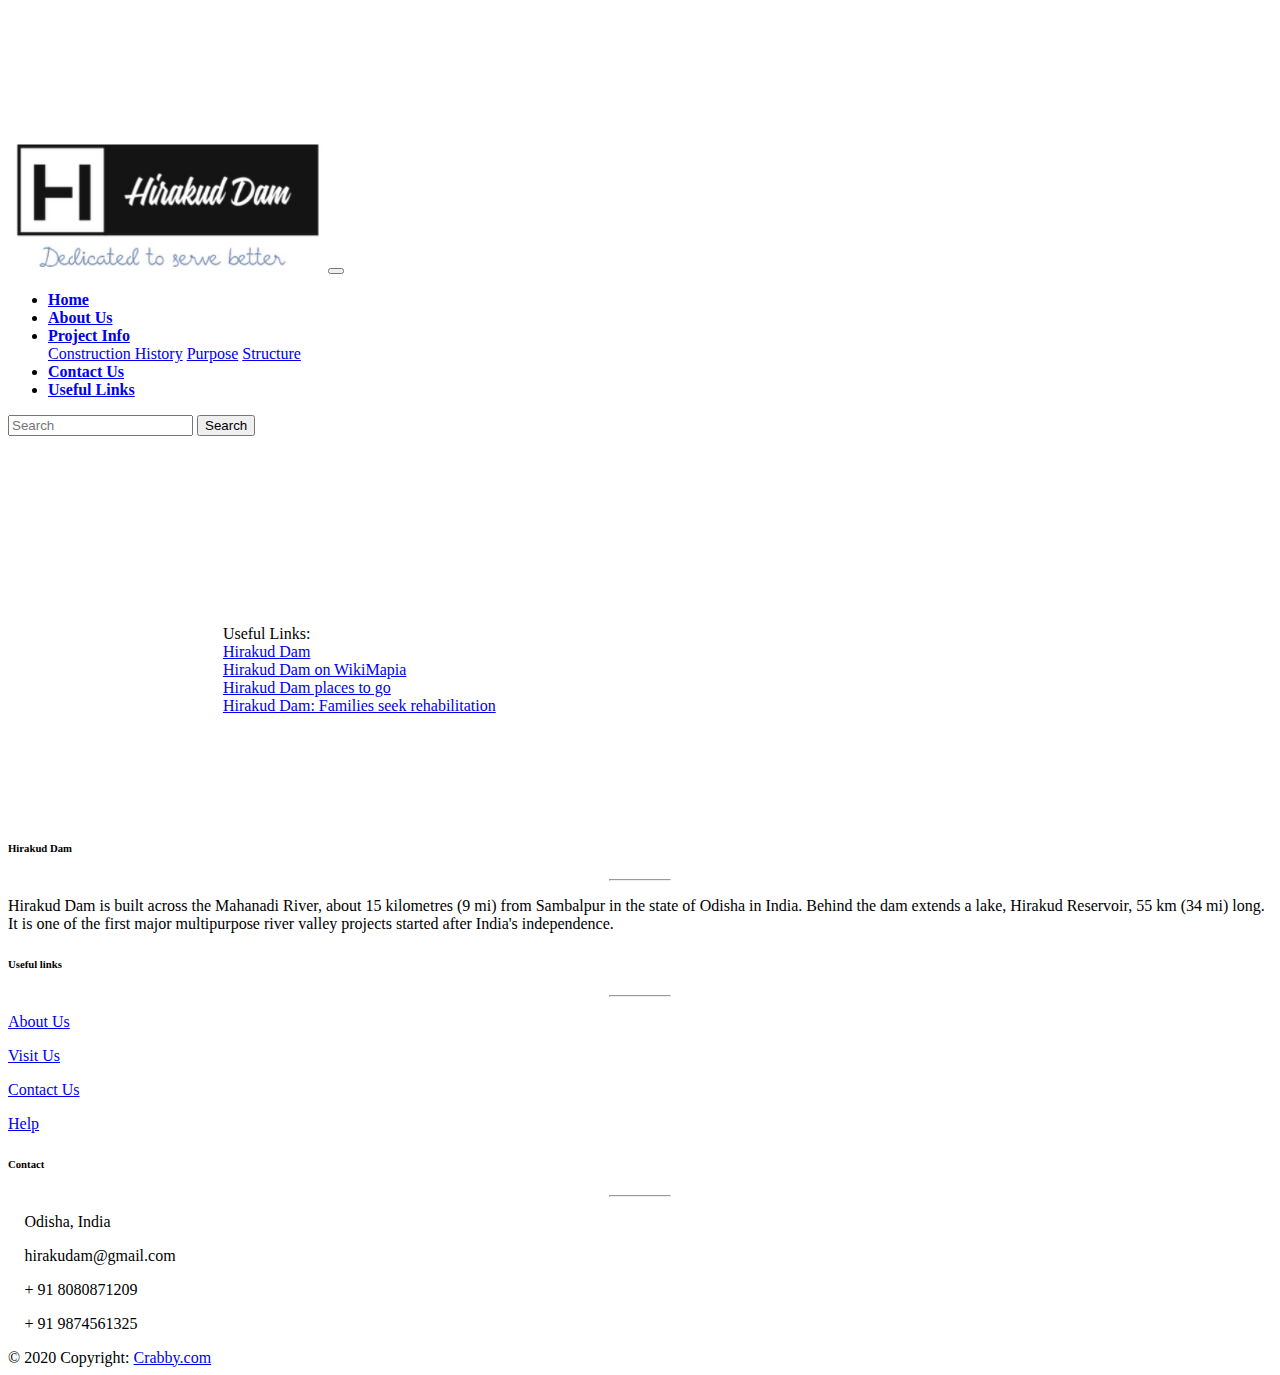
<file: links.html>
<!DOCTYPE html>
 <html lang="en">
    <head>
        <meta charset="UTF-8">
        <meta name="viewport" content="width=device-width, initial-scale=1.0">
        <title>Final Project</title>
        <link rel="stylesheet" href="css/style.css">
        <link rel="stylesheet" href="https://stackpath.bootstrapcdn.com/bootstrap/4.5.0/css/bootstrap.min.css" integrity="sha384-9aIt2nRpC12Uk9gS9baDl411NQApFmC26EwAOH8WgZl5MYYxFfc+NcPb1dKGj7Sk" crossorigin="anonymous">
        <script src="https://code.jquery.com/jquery-3.5.1.slim.min.js" integrity="sha384-DfXdz2htPH0lsSSs5nCTpuj/zy4C+OGpamoFVy38MVBnE+IbbVYUew+OrCXaRkfj" crossorigin="anonymous"></script>
        <script src="https://cdn.jsdelivr.net/npm/popper.js@1.16.0/dist/umd/popper.min.js" integrity="sha384-Q6E9RHvbIyZFJoft+2mJbHaEWldlvI9IOYy5n3zV9zzTtmI3UksdQRVvoxMfooAo" crossorigin="anonymous"></script>
        <script src="https://stackpath.bootstrapcdn.com/bootstrap/4.5.0/js/bootstrap.min.js" integrity="sha384-OgVRvuATP1z7JjHLkuOU7Xw704+h835Lr+6QL9UvYjZE3Ipu6Tp75j7Bh/kR0JKI" crossorigin="anonymous"></script>
        <link rel="stylesheet" href="https://stackpath.bootstrapcdn.com/font-awesome/4.7.0/css/font-awesome.min.css" integrity="sha384-wvfXpqpZZVQGK6TAh5PVlGOfQNHSoD2xbE+QkPxCAFlNEevoEH3Sl0sibVcOQVnN" crossorigin="anonymous">
        <link rel="stylesheet" href="https://cdnjs.cloudflare.com/ajax/libs/font-awesome/4.7.0/css/font-awesome.min.css">
        <style>
            #links{
                background-color:white;
                margin-top: 10%;
            }
        </style>
     
    <body id="links">    
    <!--     Navigation Bar  -->

        <header id="nav-bar">
            <nav class="navbar fixed-top navbar-expand-lg navbar-dark bg-dark">
            <a class="navbar-brand" href="#"><img src="Images/Logo.jpg " width="50%"/></a>
            <button class="navbar-toggler" type="button" data-toggle="collapse" data-target="#navbarSupportedContent" aria-controls="navbarSupportedContent" aria-expanded="false" aria-label="Toggle navigation">
            <span class="navbar-toggler-icon"></span>
            </button>

            <div class="collapse navbar-collapse" id="navbarSupportedContent">
            <ul class="navbar-nav mr-auto">
            <li class="nav-item ">
                <a class="nav-link" href="index.html">Home </a>
            </li>
            <li class="nav-item">
                <a class="nav-link" href="AboutUs.html">About Us</a>
            </li>
            <li class="nav-item  dropdown">
                <a class="nav-link dropdown-toggle" href="#" id="navbarDropdown" role="button" data-toggle="dropdown" aria-haspopup="true" aria-expanded="false">
                Project Info
                </a>
                <div class="dropdown-menu" aria-labelledby="navbarDropdown">
                <a class="dropdown-item" href="construction.html">Construction History</a>
                <a class="dropdown-item" href="purpose.html">Purpose</a>
                <a class="dropdown-item" href="structure.html">Structure</a>

                </div>
            </li>
            <li class="nav-item">
                  <a class="nav-link" href="Contact Us.html">Contact Us</a>
            </li>
             <li class="nav-item">
                  <a class="nav-link active" href="links.html">Useful Links</a>
            </li>
            </ul>
            <form class="form-inline my-2 my-lg-0">
            <input class="form-control mr-sm-2" type="search" placeholder="Search" aria-label="Search">
            <button class="btn btn-outline-success my-2 my-sm-0" type="submit">Search</button>
            </form>
        </div>
        </nav>
        </header>
        <p id="centee">
        Useful Links:
        <br>

        <a href="http://www.hirakuddam.com/">Hirakud Dam</a>
        <br>
        <a href="http://wikimapia.org/#lang=en&lat=21.695714&lon=83.787231&z=10&m=w&v=2">Hirakud Dam on WikiMapia</a>
        <br>
        <a href="http://www.hirakuddam.com/places-to-go/">Hirakud Dam places to go</a>
        <br>
        <a href="https://archive.vn/20120904203542/http://www.merinews.com/catFull.jsp?articleID=136009">Hirakud Dam: Families seek rehabilitation</a>
        </p>
        <!-- Footer Links -->
  <div class="container text-center text-md-left mt-5">

    <!-- Grid row -->
    <div class="row mt-3">

      <!-- Grid column -->
      <div class="col-md-3 col-lg-4 col-xl-3 mx-auto mb-4">

        <!-- Content -->
        <h6 class="text-uppercase font-weight-bold">Hirakud Dam</h6>
        <hr class="deep-purple accent-2 mb-4 mt-0 d-inline-block mx-auto" style="width: 60px;">
        <p>Hirakud Dam is built across the Mahanadi River, about 15 kilometres (9 mi) from Sambalpur in the state of Odisha in India. Behind the dam extends a lake, Hirakud Reservoir, 55 km (34 mi) long. It is one of the first major multipurpose river valley projects started after India's independence.</p>

      </div>
      <!-- Grid column -->

      <!-- Grid column -->
   
      <!-- Grid column -->

      <!-- Grid column -->
      <div class="col-md-3 col-lg-2 col-xl-2 mx-auto mb-4">

        <!-- Links -->
        <h6 class="text-uppercase font-weight-bold">Useful links</h6>
        <hr class="deep-purple accent-2 mb-4 mt-0 d-inline-block mx-auto" style="width: 60px;">
        <p>
          <a href="AboutUs.html">About Us</a>
        </p>
        <p>
          <a href="index.html">Visit Us</a>
        </p>
        <p>
          <a href="Contact Us.html">Contact Us</a>
        </p>
        <p>
          <a href="#!">Help</a>
        </p>

      </div>
      <!-- Grid column -->

      <!-- Grid column -->
      <div class="col-md-4 col-lg-3 col-xl-3 mx-auto mb-md-0 mb-4">

        <!-- Links -->
        <h6 class="text-uppercase font-weight-bold">Contact</h6>
        <hr class="deep-purple accent-2 mb-4 mt-0 d-inline-block mx-auto" style="width: 60px;">
        <p>
          <i class="fas fa-home mr-3"></i> Odisha, India</p>
        <p>
          <i class="fas fa-envelope mr-3"></i> hirakudam@gmail.com</p>
        <p>
          <i class="fas fa-phone mr-3"></i> + 91 8080871209</p>
        <p>
          <i class="fas fa-print mr-3"></i> + 91 9874561325</p>

      </div>
      <!-- Grid column -->

    </div>
    <!-- Grid row -->

  </div>
  <!-- Footer Links -->

  <!-- Copyright -->
  <div class="footer-copyright text-center py-3">© 2020 Copyright:
    <a href="#"> Crabby.com</a>
  </div>
  <!-- Copyright -->

</footer>
<!-- Footer -->
    </body>
   </html>
</file>
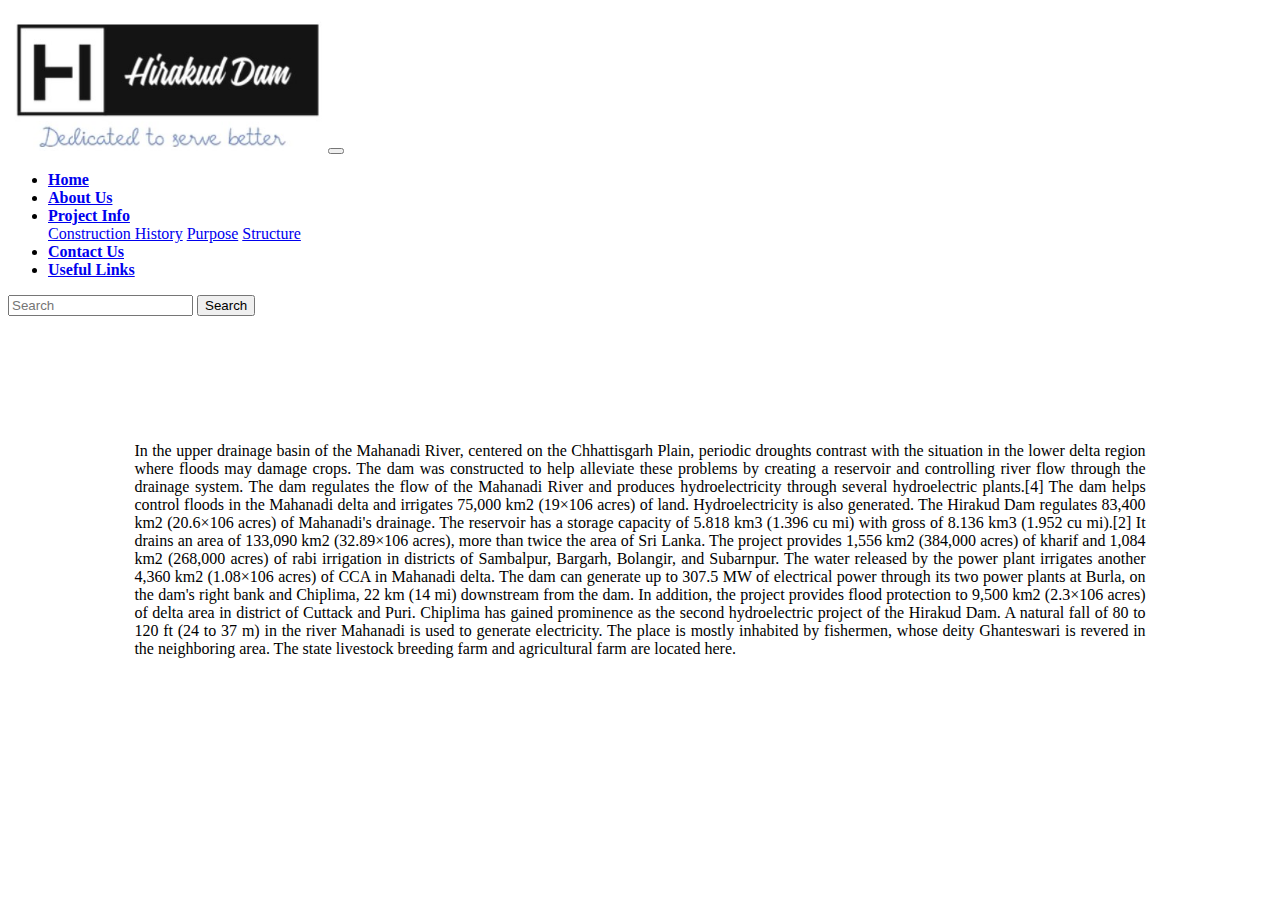
<file: purpose.html>
<!DOCTYPE html>
 <html lang="en">
    <head>
        <meta charset="UTF-8">
        <meta name="viewport" content="width=device-width, initial-scale=1.0">
        <title>Final Project</title>
        <link rel="stylesheet" href="css/style.css">
        <link rel="stylesheet" href="https://stackpath.bootstrapcdn.com/bootstrap/4.5.0/css/bootstrap.min.css" integrity="sha384-9aIt2nRpC12Uk9gS9baDl411NQApFmC26EwAOH8WgZl5MYYxFfc+NcPb1dKGj7Sk" crossorigin="anonymous">
        <script src="https://code.jquery.com/jquery-3.5.1.slim.min.js" integrity="sha384-DfXdz2htPH0lsSSs5nCTpuj/zy4C+OGpamoFVy38MVBnE+IbbVYUew+OrCXaRkfj" crossorigin="anonymous"></script>
        <script src="https://cdn.jsdelivr.net/npm/popper.js@1.16.0/dist/umd/popper.min.js" integrity="sha384-Q6E9RHvbIyZFJoft+2mJbHaEWldlvI9IOYy5n3zV9zzTtmI3UksdQRVvoxMfooAo" crossorigin="anonymous"></script>
        <script src="https://stackpath.bootstrapcdn.com/bootstrap/4.5.0/js/bootstrap.min.js" integrity="sha384-OgVRvuATP1z7JjHLkuOU7Xw704+h835Lr+6QL9UvYjZE3Ipu6Tp75j7Bh/kR0JKI" crossorigin="anonymous"></script>
        <link rel="stylesheet" href="https://stackpath.bootstrapcdn.com/font-awesome/4.7.0/css/font-awesome.min.css" integrity="sha384-wvfXpqpZZVQGK6TAh5PVlGOfQNHSoD2xbE+QkPxCAFlNEevoEH3Sl0sibVcOQVnN" crossorigin="anonymous">
        <link rel="stylesheet" href="https://cdnjs.cloudflare.com/ajax/libs/font-awesome/4.7.0/css/font-awesome.min.css"> 
     
    <body>    
    <!--     Navigation Bar  -->

        <header id="nav-bar">
            <nav class="navbar fixed-top navbar-expand-lg navbar-dark bg-dark">
            <a class="navbar-brand" href="#"><img src="Images/Logo.jpg " width="50%"/></a>
            <button class="navbar-toggler" type="button" data-toggle="collapse" data-target="#navbarSupportedContent" aria-controls="navbarSupportedContent" aria-expanded="false" aria-label="Toggle navigation">
            <span class="navbar-toggler-icon"></span>
            </button>

            <div class="collapse navbar-collapse" id="navbarSupportedContent">
            <ul class="navbar-nav mr-auto">
            <li class="nav-item ">
                <a class="nav-link" href="index.html">Home </a>
            </li>
            <li class="nav-item">
                <a class="nav-link" href="AboutUs.html">About Us</a>
            </li>
            <li class="nav-item active dropdown">
                <a class="nav-link dropdown-toggle" href="#" id="navbarDropdown" role="button" data-toggle="dropdown" aria-haspopup="true" aria-expanded="false">
                Project Info
                </a>
                <div class="dropdown-menu" aria-labelledby="navbarDropdown">
                <a class="dropdown-item" href="construction.html">Construction History</a>
                <a class="dropdown-item" href="purpose.html">Purpose</a>
                <a class="dropdown-item" href="structure.html">Structure</a>

                </div>
            </li>
            <li class="nav-item">
                  <a class="nav-link" href="Contact Us.html">Contact Us</a>
            </li>
             <li class="nav-item">
                  <a class="nav-link" href="links.html">Useful Links</a>
            </li>
            </ul>
            <form class="form-inline my-2 my-lg-0">
            <input class="form-control mr-sm-2" type="search" placeholder="Search" aria-label="Search">
            <button class="btn btn-outline-success my-2 my-sm-0" type="submit">Search</button>
            </form>
        </div>
        </nav>
        </header>
        <p id="cent">
        In the upper drainage basin of the Mahanadi River, centered on the Chhattisgarh Plain, periodic droughts contrast with the situation in the lower delta region where floods may damage crops. The dam was constructed to help alleviate these problems by creating a reservoir and controlling river flow through the drainage system. The dam regulates the flow of the Mahanadi River and produces hydroelectricity through several hydroelectric plants.[4]

        The dam helps control floods in the Mahanadi delta and irrigates 75,000 km2 (19×106 acres) of land. Hydroelectricity is also generated. The Hirakud Dam regulates 83,400 km2 (20.6×106 acres) of Mahanadi's drainage. The reservoir has a storage capacity of 5.818 km3 (1.396 cu mi) with gross of 8.136 km3 (1.952 cu mi).[2]

        It drains an area of 133,090 km2 (32.89×106 acres), more than twice the area of Sri Lanka.

        The project provides 1,556 km2 (384,000 acres) of kharif and 1,084 km2 (268,000 acres) of rabi irrigation in districts of Sambalpur, Bargarh, Bolangir, and Subarnpur. The water released by the power plant irrigates another 4,360 km2 (1.08×106 acres) of CCA in Mahanadi delta. The dam can generate up to 307.5 MW of electrical power through its two power plants at Burla, on the dam's right bank and Chiplima, 22 km (14 mi) downstream from the dam. In addition, the project provides flood protection to 9,500 km2 (2.3×106 acres) of delta area in district of Cuttack and Puri.

        Chiplima has gained prominence as the second hydroelectric project of the Hirakud Dam. A natural fall of 80 to 120 ft (24 to 37 m) in the river Mahanadi is used to generate electricity. The place is mostly inhabited by fishermen, whose deity Ghanteswari is revered in the neighboring area. The state livestock breeding farm and agricultural farm are located here.
        
        </p>
    </body>
   </html>
</file>
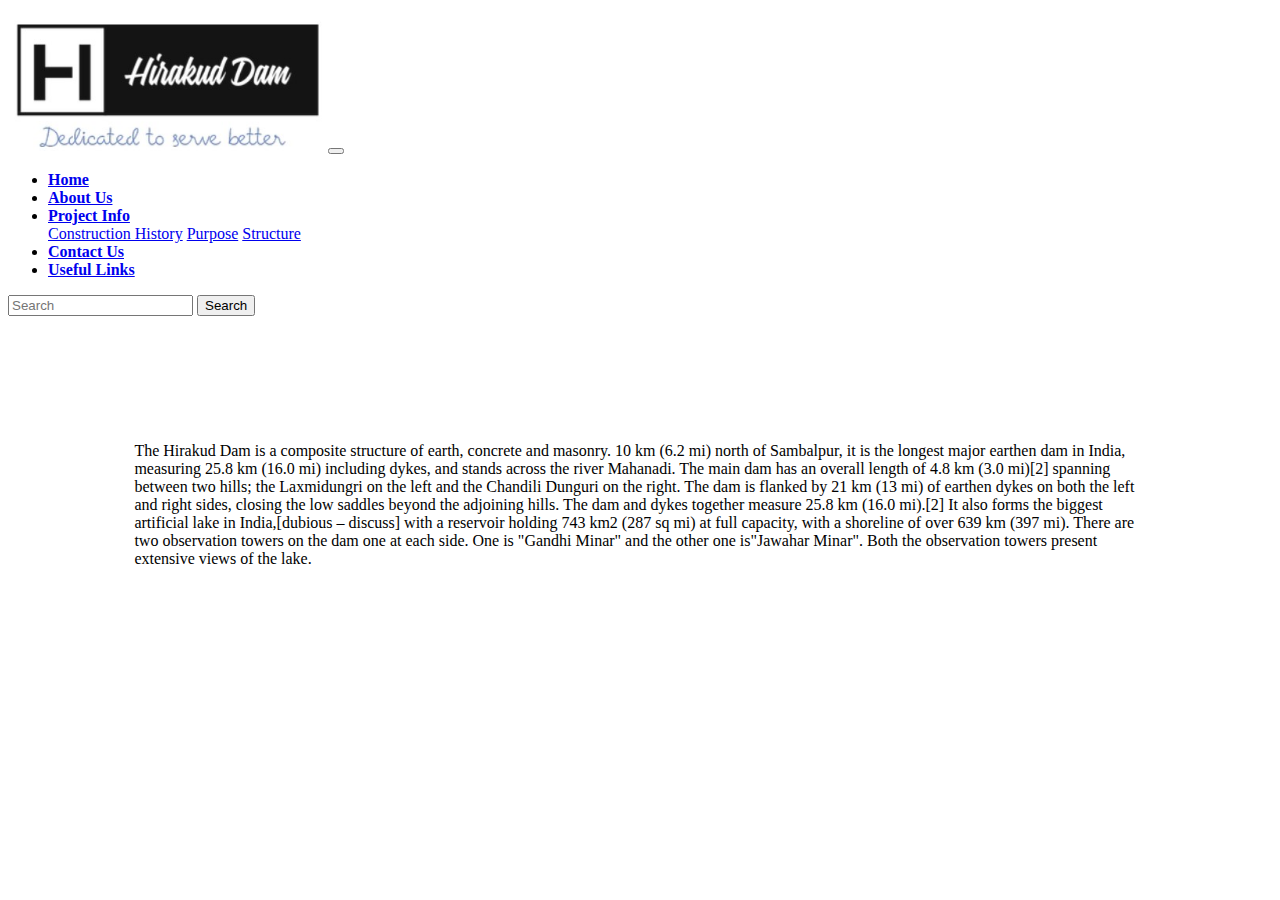
<file: structure.html>
<!DOCTYPE html>
 <html lang="en">
    <head>
        <meta charset="UTF-8">
        <meta name="viewport" content="width=device-width, initial-scale=1.0">
        <title>Final Project</title>
        <link rel="stylesheet" href="css/style.css">
        <link rel="stylesheet" href="https://stackpath.bootstrapcdn.com/bootstrap/4.5.0/css/bootstrap.min.css" integrity="sha384-9aIt2nRpC12Uk9gS9baDl411NQApFmC26EwAOH8WgZl5MYYxFfc+NcPb1dKGj7Sk" crossorigin="anonymous">
        <script src="https://code.jquery.com/jquery-3.5.1.slim.min.js" integrity="sha384-DfXdz2htPH0lsSSs5nCTpuj/zy4C+OGpamoFVy38MVBnE+IbbVYUew+OrCXaRkfj" crossorigin="anonymous"></script>
        <script src="https://cdn.jsdelivr.net/npm/popper.js@1.16.0/dist/umd/popper.min.js" integrity="sha384-Q6E9RHvbIyZFJoft+2mJbHaEWldlvI9IOYy5n3zV9zzTtmI3UksdQRVvoxMfooAo" crossorigin="anonymous"></script>
        <script src="https://stackpath.bootstrapcdn.com/bootstrap/4.5.0/js/bootstrap.min.js" integrity="sha384-OgVRvuATP1z7JjHLkuOU7Xw704+h835Lr+6QL9UvYjZE3Ipu6Tp75j7Bh/kR0JKI" crossorigin="anonymous"></script>
        <link rel="stylesheet" href="https://stackpath.bootstrapcdn.com/font-awesome/4.7.0/css/font-awesome.min.css" integrity="sha384-wvfXpqpZZVQGK6TAh5PVlGOfQNHSoD2xbE+QkPxCAFlNEevoEH3Sl0sibVcOQVnN" crossorigin="anonymous">
        <link rel="stylesheet" href="https://cdnjs.cloudflare.com/ajax/libs/font-awesome/4.7.0/css/font-awesome.min.css"> 
     
    <body>    
    <!--     Navigation Bar  -->

        <header id="nav-bar">
            <nav class="navbar fixed-top navbar-expand-lg navbar-dark bg-dark">
            <a class="navbar-brand" href="#"><img src="Images/Logo.jpg " width="50%"/></a>
            <button class="navbar-toggler" type="button" data-toggle="collapse" data-target="#navbarSupportedContent" aria-controls="navbarSupportedContent" aria-expanded="false" aria-label="Toggle navigation">
            <span class="navbar-toggler-icon"></span>
            </button>

            <div class="collapse navbar-collapse" id="navbarSupportedContent">
            <ul class="navbar-nav mr-auto">
            <li class="nav-item ">
                <a class="nav-link" href="index.html">Home </a>
            </li>
            <li class="nav-item">
                <a class="nav-link" href="AboutUs.html">About Us</a>
            </li>
            <li class="nav-item active dropdown">
                <a class="nav-link dropdown-toggle" href="#" id="navbarDropdown" role="button" data-toggle="dropdown" aria-haspopup="true" aria-expanded="false">
                Project Info
                </a>
                <div class="dropdown-menu" aria-labelledby="navbarDropdown">
                <a class="dropdown-item" href="construction.html">Construction History</a>
                <a class="dropdown-item" href="purpose.html">Purpose</a>
                <a class="dropdown-item" href="structure.html">Structure</a>

                </div>
            </li>
            <li class="nav-item">
                  <a class="nav-link" href="Contact Us.html">Contact Us</a>
            </li>
             <li class="nav-item">
                  <a class="nav-link" href="links.html">Useful Links</a>
            </li>
            </ul>
            <form class="form-inline my-2 my-lg-0">
            <input class="form-control mr-sm-2" type="search" placeholder="Search" aria-label="Search">
            <button class="btn btn-outline-success my-2 my-sm-0" type="submit">Search</button>
            </form>
        </div>
        </nav>
        </header>
        <p id="cente">
        The Hirakud Dam is a composite structure of earth, concrete and masonry. 10 km (6.2 mi) north of Sambalpur, it is the longest major earthen dam in India, measuring 25.8 km (16.0 mi) including dykes, and stands across the river Mahanadi. The main dam has an overall length of 4.8 km (3.0 mi)[2] spanning between two hills; the Laxmidungri on the left and the Chandili Dunguri on the right. The dam is flanked by 21 km (13 mi) of earthen dykes on both the left and right sides, closing the low saddles beyond the adjoining hills. The dam and dykes together measure 25.8 km (16.0 mi).[2] It also forms the biggest artificial lake in India,[dubious – discuss] with a reservoir holding 743 km2 (287 sq mi) at full capacity, with a shoreline of over 639 km (397 mi). There are two observation towers on the dam one at each side. One is "Gandhi Minar" and the other one is"Jawahar Minar". Both the observation towers present extensive views of the lake.
        
        </p>
    </body>
   </html>
</file>
<file: css/style.css>
#nav-bar{
margin-bottom: 10px;}
.btn:hover {
    color: #FFEB3B;
    text-decoration: initial;
}

.navbar-brand img{
    width: 25%;
}
header{
    margin-bottom: 0px;
}
.nav-link{
    font-weight: 600;
}
.carousel-item img{
    width: 989px;
    height: 309px;
}
#left{
    float: left;
    width: 50%;
    position: relative;
    margin-left: 10px;
    margin-top: 10px;
}

#right{
    float: left;
    width: 40%;
    margin-top: 10px;
}
#slider2 img{
    position: relative;
    left: 20%;
    top: 23px;
    width: 40%;
    height: 100px;
    padding: 1%;
    border: #000000;
    border-style: solid;
    border-width: 1px;
    margin-top: 23px; 
    float: left;
    
}
#align img{
    
    width: 40%;
    height: 100px;
    float: left;
}
.scale:hover{
    transform: scale(1.2);
    z-index: 1;
}
.page-footer{
    clear: both;
}
#cen{
    margin: 10% 10% 10% 10%;
}
#cent{
     margin: 10% 10% 10% 10%;
     text-align: justify;
}
#cente{
     margin: 10% 10% 10% 10%;
}
#centee{
     margin: 15% 10% 10% 17%;
}
#ali{
       margin: 13% 10% 0% 10%;
}
#alli{
       margin: 2% 10% 0% 10%;
}
#allli{
       margin: 2% 10% 0% 10%;
}
.para{
    box-shadow: 0 10px 20px rgba(0, 0, 0, 0.19), 0 6px 6px rgba(0, 0, 0, 0.23);
    padding: 1%;
    margin-bottom: 1%;
   
}
.mb-0{
    color: aliceblue;
}
</file>
